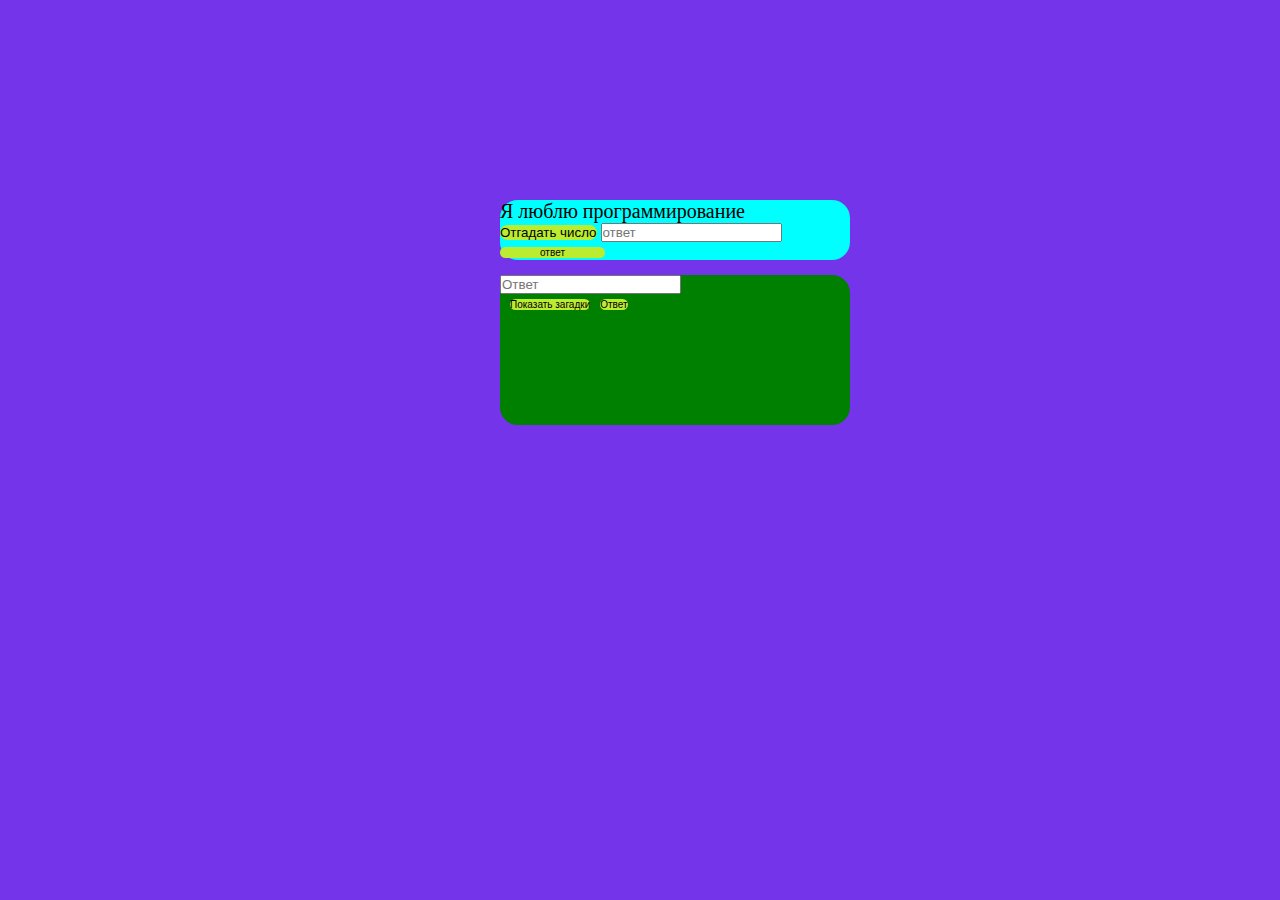
<file: o.index.html>
<!DOCTYPE html>
<html lang="en">

<head>
  <meta charset="UTF-8" />
  <meta name="viewport" content="width=device-width, initial-scale=1.0" />
  <title>Document</title>
  <link rel="stylesheet" href="o.css" />
  <link rel="stylesheet" href="o.mobile.css" />
</head>

<body>
  <div class="conteiner">
    <section class="section ">
      <div class="main-screen">
        <p class="text">Я люблю программирование</p>
    
        <p class="ques-number"></p>
        <button class="button-number">Отгадать число</button>
        <input class="text2" type="text" placeholder="ответ" />
    
        <button class="button">ответ</button>
      </div>
    
      
    </section>
    <div class="task">
      <p class="task-text2"></p>
      <input class="answer-input" type="text" placeholder="Ответ" />
      <p class="result-text"></p>
      <p class="correct-answers-text"></p>
    </div>
  </div>
  
  

  

  <script src="o.js"></script>
</body>

</html>
</file>
<file: o.css>
*{
    margin: 0;
    padding: 0;
    box-sizing: border-box;
    
}
body{
    background-color:#7334ea ;
}

.conteiner{
    width: 1500px;
}
.section {
    display: flex;
    
  }

.red{
    color:red;
    font-weight:bold;
}
.main-screen{
    margin-left: 500px;
    margin-top: 200px;
    background-color: aqua;
    border-radius: 18px;
    width: 350px;

}
.task{
   
    margin-left: 500px;
    margin-top: 15px;
    background-color:green;
    border-radius: 18px;
    height:150px;
    width: 350px;
}
.button-numper2{
    margin: 350px;
}
.text{
    font-size: 20px;
}
.task-text2{
    font-size: 20px;
}
.button{
    font-size: 10px;
    background-color: #bcec30;
    border: none;
    border-radius: 18px;
    cursor: pointer;
    width: 30%;
    
}

.button-number{
    background-color: #bcec30;
    border: none;
    border-radius: 18px;
    
    
}
.result-text{
    padding-left: 50px;
}
.button-number2{
    font-size: 7px;
    background-color: #bcec30;
    border: none;
    border-radius: 18px;
   
}
.task button {
    font-size: 10px;
    background-color: #bcec30;
    border: none;
    border-radius: 18px;
    margin-left: 10px;
}
</file>
<file: o.mobile.css>
@media(max-width:1024px){

}
@media(min-width:768px)and(max-width:833px){

}
@media(max-width:767px){
    button{
        max-width: 50px;
    }
}
</file>
